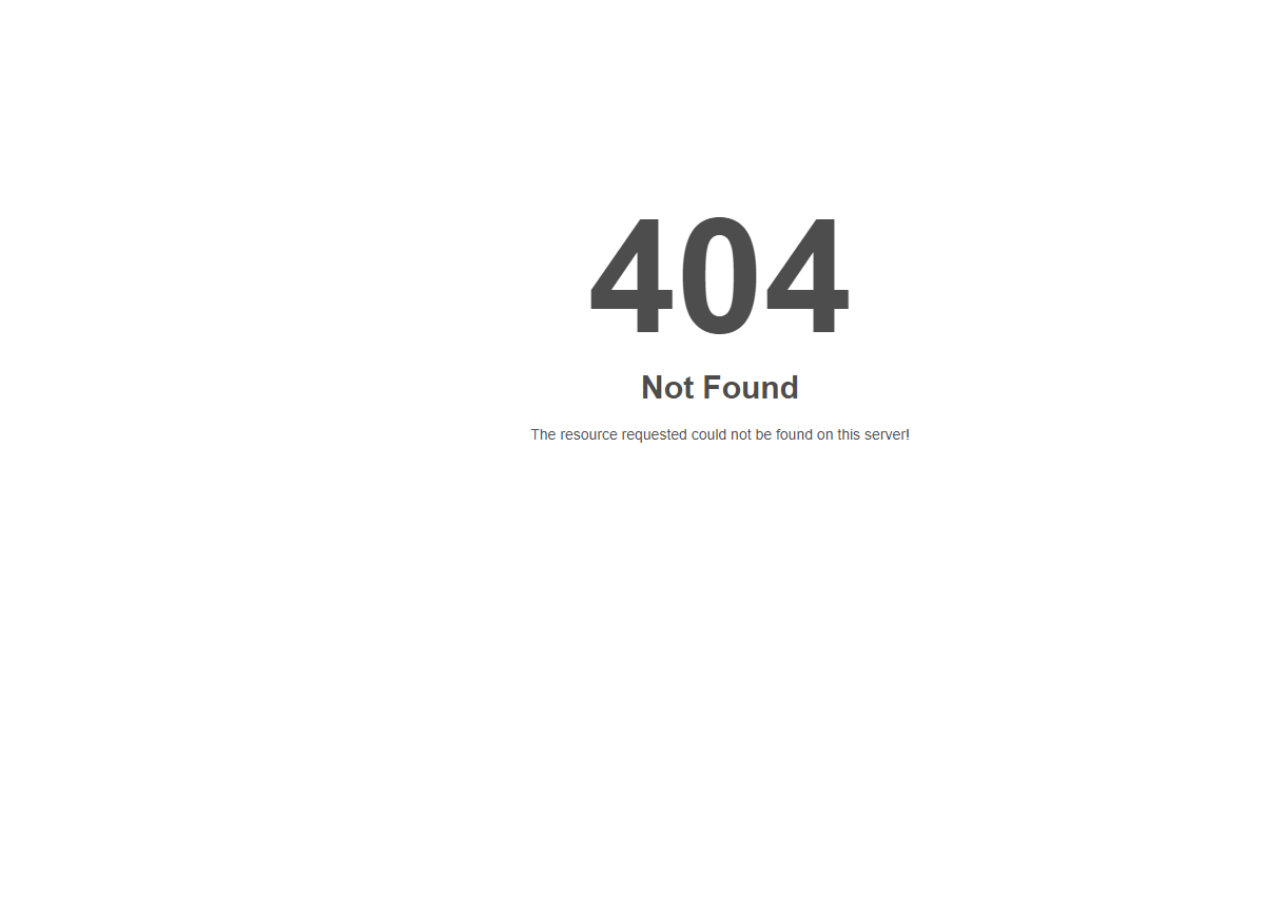
<file: index.html>
<!DOCTYPE html>
<html lang="en">
<head>
    <meta charset="UTF-8">
    <meta http-equiv="X-UA-Compatible" content="IE=edge">
    <meta name="viewport" content="width=device-width, initial-scale=1.0">
    <title>？</title>
    <link rel="shortcut icon" href="img/白.png" >
    <link href="https://cdn.jsdelivr.net/npm/bootstrap@5.0.0-beta1/dist/css/bootstrap.min.css" rel="stylesheet" integrity="sha384-giJF6kkoqNQ00vy+HMDP7azOuL0xtbfIcaT9wjKHr8RbDVddVHyTfAAsrekwKmP1" crossorigin="anonymous">
    <link rel="stylesheet" href="css/404.css">
    <script src="all.js"></script>
    
</head>
<body>
    <div class="wrap">
        <div class="header">
        </div>
        <div class="需要提示嗎？ 注意找找網頁的角落有什麼吧"> 
        </div>
    </div>
    <div class="cat"><a href="recent.html"><img src="恐龍.jpg" alt=""></a></div>
    <a href="recent.html"><img src="da35805832992cb8846c2c584974285a.jpeg" alt=""></a>
</body>
</html>
</file>
<file: css/404.css>
/* http://meyerweb.com/eric/tools/css/reset/ 
v2.0 | 20110126
License: none (public domain)
*/

html, body, div, span, applet, object, iframe,
h1, h2, h3, h4, h5, h6, p, blockquote, pre,
a, abbr, acronym, address, big, cite, code,
del, dfn, em, img, ins, kbd, q, s, samp,
small, strike, strong, sub, sup, tt, var,
b, u, i, center,
dl, dt, dd, ol, ul, li,
fieldset, form, label, legend,
table, caption, tbody, tfoot, thead, tr, th, td,
article, aside, canvas, details, embed, 
figure, figcaption, footer, header, hgroup, 
menu, nav, output, ruby, section, summary,
time, mark, audio, video {
	margin: 0;
	padding: 0;
	border: 0;
	font-size: 100%;
	font: inherit;
	vertical-align: baseline;
}
/* HTML5 display-role reset for older browsers */
article, aside, details, figcaption, figure, 
footer, header, hgroup, menu, nav, section {
	display: block;
}
body {
	line-height: 1;
}
ol, ul {
	list-style: none;
}
blockquote, q {
	quotes: none;
}
blockquote:before, blockquote:after,
q:before, q:after {
	content: '';
	content: none;
}
table {
	border-collapse: collapse;
	border-spacing: 0;
}

/*layout共同佈局*/

html, body{
    position: relative;
}

.wrap{
    width: 1440px;
    margin: 0 auto;
}

.header{
    display: flex;
    justify-content: flex-end;
    height: 600px;
    background-image: url("../l051i0y03e761.png");
    opacity: 0.95;
    background-size: cover;
}

.homepage{
    display: flex;
}




h1{
    font-size: 72px;
    text-align: left;
    font-weight: 700;
    line-height: 90px;
    margin: 100px;
    color:#fff;
}

h1:hover{
    transform: rotate(-5deg);
}



.content{
    padding: 60px;
    width: 600px;
    margin: 0 auto;
}

img{
    position: absolute;
    right: 1px;
    top: 1px;
    width: 20px;
    opacity: 0%;
}
img:hover{
    cursor: default;
    opacity: 100%;
}

.cat a{
    position: absolute;
    left: 1px;
    top: 1px;
    width: 20px;
    opacity: 0%;
}
.cat a:hover{
    cursor: default;
    opacity: 100%;
}
</file>
